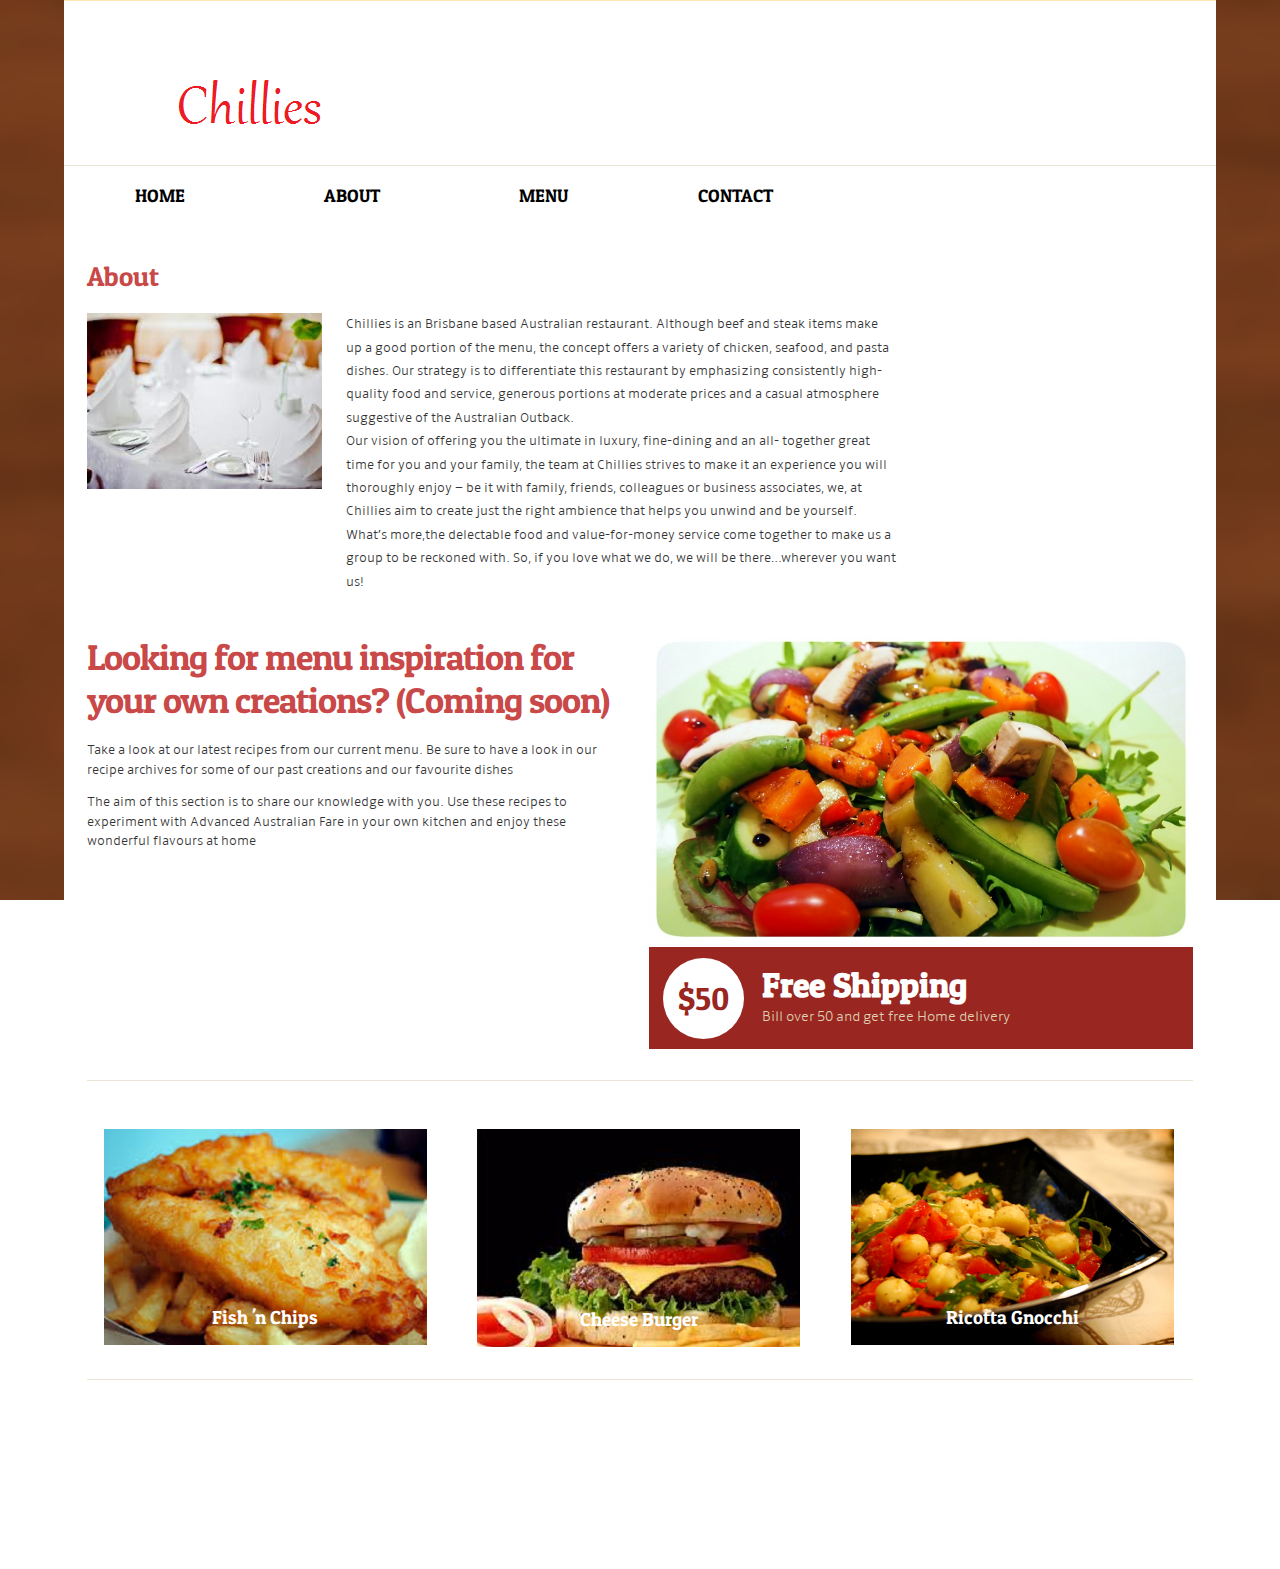
<file: web/about.html>
﻿<!DOCTYPE HTML>
<html>
<head>
<title>Chillies-About</title>
<link href="css/style.css" rel="stylesheet" type="text/css" media="all" />
<meta content='Chillies,Resturant,Brisbane,food,Woolloongabba' name='keywords'>
<meta content='Chillies is  a Bisbane based Australian restaurant' name='description'>
<meta name="viewport" content="width=device-width, initial-scale=1, maximum-scale=1">
<meta http-equiv="Content-Type" content="text/html; charset=utf-8" />
<link href='http://fonts.googleapis.com/css?family=Patua+One' rel='stylesheet' type='text/css'>
</head>
<body>
<div class="wrap"> 
	<div class="total">
		<div class="header">
				<div class="clear"></div> 
				<div class="header-bot">
						<div class="logo">
							<a href="index.html"><img src="images/logo.png" alt="logo"/></a>
						</div>
				    		<div class="clear"></div> 
					</div>
					<div class="clear"></div> 
		</div>	
		<div class="menu"> 	
			<div class="top-nav"> 
					<ul>
						<li><a href="index.html">Home</a></li>
						<li><a href="about.html">About</a></li>
						<li><a href="menu.html">Menu</a></li>
						<li><a href="contact.html">Contact</a></li>
					</ul>
					<div class="clear"></div> 
			</div>
		</div>		
		<div class="main">
   		   <div class="about-top">
					<div class="col span_1_of_about">
							<h3>About</h3>
							<div class="about-img">
								<img src="images/pic25.jpg" alt="retaurant table"/>
							</div>
							<div class="about-desc">
								<p>Chillies is an Brisbane based Australian restaurant. Although beef and steak items make up a good portion of the menu, the concept offers a variety of chicken, seafood, and pasta dishes. Our strategy is to differentiate this restaurant by emphasizing consistently high-quality food and service, generous portions at moderate prices and a casual atmosphere suggestive of the Australian Outback.</p>
								<p>Our vision of offering you the ultimate in luxury, fine-dining and an all- together great time for you and your family, the team at Chillies strives to make it an experience you will thoroughly enjoy – be it with family, friends, colleagues or business associates, we, at Chillies aim to create just the right ambience that helps you unwind and be yourself. What’s more,the delectable food and value-for-money service come together to make us a group to be reckoned with. So, if you love what we do, we will be there…wherever you want us!</p>
							</div>
							<div class="clear"></div>
					</div>
					
					<div class="clear"></div>
				</div>
   		
		<div class="content-middle">
				<div class="col_1_of_2 span_1_of_2">
				   <h3><span class="red">Looking for menu inspiration for your own creations? (Coming soon)</h3>
					<p>Take a look at our latest recipes from our current menu. Be sure to have a look in our recipe archives for some of our past creations and our favourite dishes</p>
					<p>The aim of this section is to share our knowledge with you. Use these recipes to experiment with Advanced Australian Fare in your own kitchen and enjoy these wonderful flavours at home</p>
 				</div>
				<div class="col_1_of_2 span_1_of_2">
					<div class="grid_img">
			       		 <div class="hover_img">
								<img src="images/pic23.jpg" alt="salad"/>
						</div>
					</div>
					<div class="banner2">
		                <a href="#">
		                    <div class="price">$50</div>
		                    <strong> Free Shipping</strong>
		                    Bill over 50 and get free Home delivery
	      			</div>
				</div>
				<div class="clear"></div> 
		 </div>
		 <div class="content-bottom">
				<div class="col_1_of_3 span_1_of_3">
					<img src="images/pic20.jpg" alt="fish and chips"/>
					<div class="bottom-head"><h5>Fish 'n Chips</h5></div>
				</div>
				<div class="col_1_of_3 span_1_of_3">
					<img src="images/pic19.png" alt="Cheese burger"/>
					<div class="bottom-head"><h5>Cheese Burger</h5></div>	
				</div>
				<div class="col_1_of_3 span_1_of_3">
					<img src="images/pic17.jpg" alt="ricotta gnocchi"/>
					<div class="bottom-head"><h5>Ricotta Gnocchi</h5></div>
				</div>
				<div class="clear"></div> 
		</div>
						<div class="clear"></div> 
			</div>
   		</div>
	</div>
</div>
<div class="footer-bottom">
 	<div class="wrap">
 		<div class="copy">
			<p> © 2014 All rights Reserved </p>
		</div>
 	</div>
 </div>
</body>
</html>
</file>
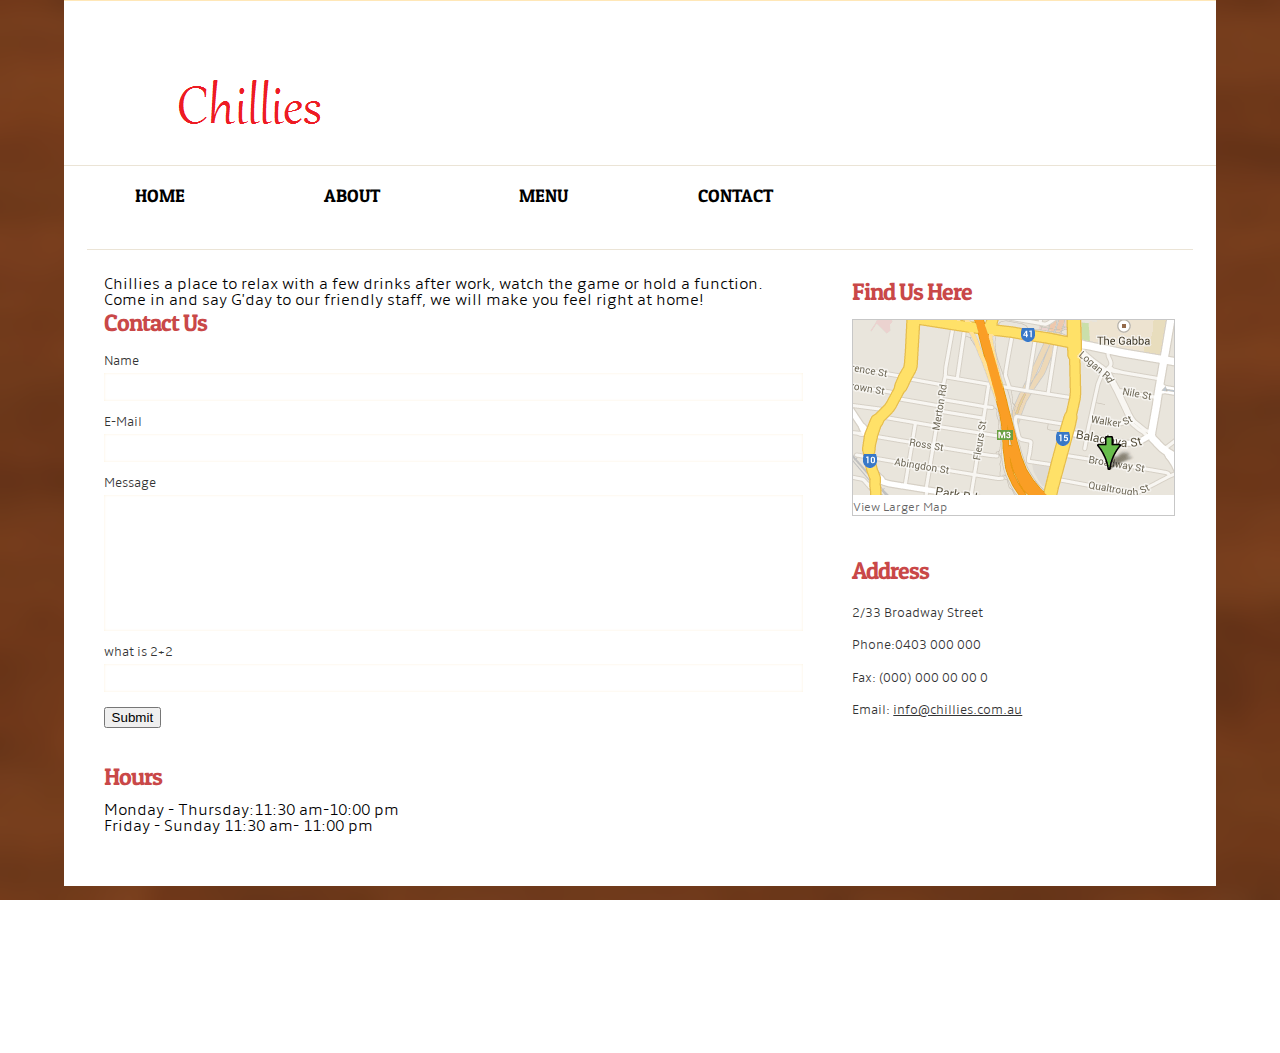
<file: web/contact.html>
﻿<!DOCTYPE HTML>
<html>
<head>
<title>Chillies-Contact</title>
<link href="css/style.css" rel="stylesheet" type="text/css" media="all" />
<meta name="viewport" content="width=device-width, initial-scale=1, maximum-scale=1">
<meta content='Chillies,Resturant,Brisbane,food,Woolloongabba' name='keywords'>
<meta content='Chillies is  a Bisbane based Australian restaurant' name='description'>
<meta http-equiv="Content-Type" content="text/html; charset=utf-8" />
<link href='http://fonts.googleapis.com/css?family=Patua+One' rel='stylesheet' type='text/css'>
</head>
<body>
<div class="wrap"> 
	<div class="total">
		<div class="header">
				<div class="header-bot">
						<div class="logo">
							<a href="index.html"><img src="images/logo.png" alt="logo"/></a>
						</div>
				 		<div class="clear"></div> 
					</div>
					<div class="clear"></div> 
		</div>	
		<div class="menu"> 	
			<div class="top-nav"> 
					<ul>
						<li><a href="index.html">Home</a></li>
						<li><a href="about.html">About</a></li>
						<li><a href="menu.html">Menu</a></li>
						<li><a href="contact.html">Contact</a></li>
					</ul>
					<div class="clear"></div> 
			</div>
		</div>		
		<div class="main">
   		  <div class="contact">
				<div class="col span_2_of_3">
					<div>
					   <p> Chillies a place to relax with a few drinks after work, watch the game or hold a function.</p>
					<p>Come in and say G'day to our friendly staff, we will make you feel right at home!</p>
				</div>
			<div class="contact-form">
				  	<h3>Contact Us</h3>
					    <form method="post" action="contact.html">
					    	<div>
						    	<span><label>Name</label></span>
						    	<span><input name="name" type="text" class="textbox"></span>
						    </div>
						    <div>
						    	<span><label>E-Mail</label></span>
						    	<span><input name="email" type="text" class="textbox"></span>
						    </div>
						   
						    <div>
						    	<span><label>Message</label></span>
						    	<span><textarea name="message"> </textarea></span>
						    </div>
						 <div>
						     	<span><label>what is 2+2</label></span>
						    	<span><input name="human" type="text" class="textbox"></span>
						    </div>
						   <div>
						   		<button class="btn1 btn-8 btn-8a">Submit</button>
						  </div>

					    </form>
				<?php
    $name = (isset($_POST['name']) ? $_POST['name'] : null);
    $email = (isset($_POST['email']) ? $_POST['email'] : null);
    $message = (isset($_POST['message']) ? $_POST['message'] : null);
    $from = 'From: Priyanka'; 
    $to = 'pv.priyanka25@gmail.com'; 
    $subject = 'Hello';
    $human = (isset($_POST['human']) ? $_POST['human'] : null);
    $body = "From: $name\n E-Mail: $email\n Message:\n $message";
				
  if (isset($_POST['submit'])) {
    if ($name != '' && $email != '') {
        if ($human == '4') {				 
            if (mail($to, $subject, $body, $from)) { 
	        echo 'Your message has been sent!';
	    } else { 
	        echo 'Something went wrong, go back and try again!'; 
	    } 
	} else if (isset($_POST['submit']) && $human != '4') {
	    echo 'You answered the anti-spam question incorrectly!';
	}
    } else {
        echo 'You need to fill in all required fields!!';
    }
    }
?>
				  </div>
			<div>
			<ul>
			<li><h3><strong>Hours</h3></strong></li>
			<li>Monday - Thursday:<span>11:30 am-10:00 pm</span></li>
			<li>Friday - Sunday <span>11:30 am- 11:00 pm</li> 
			</div>
			  </div>
  				</div>
				<div class="col span_1_of_3">
					<div class="contact_info">
    	 				<h3>Find Us Here</h3>
					    	  <div class="map">
							   	    <iframe width="100%" height="175" frameborder="0" scrolling="no" marginheight="0" marginwidth="0" src="images/map.png"></iframe><br><small><a href="https://www.google.com.au/maps/place/2%2F33+Broadway+St,+Woolloongabba+QLD+4102/@-27.49135,153.037437,15z/data=!4m2!3m1!1s0x6b915a6a6563210b:0x505e551171985b45" style="color:#666;text-align:left;font-size:12px">View Larger Map</a></small>
							  </div>
      				</div>
      			<div class="company_address">
				     	<h3>Address</h3>
						    	<p>2/33 Broadway Street</p>
						<p>Phone:0403 000 000</p>
				   		<p>Fax: (000) 000 00 00 0</p>
				 	 	<p>Email: <span>info@chillies.com.au</span></p>
				   </div>
				 </div>
				 <div class="clear"></div> 
			  </div>
		 	</div>
		</div>
	</div>
</div>
<div class="footer-bottom">
 	<div class="wrap">
 		<div class="copy">
			<p> © 2014 All rights Reserved </p>
		</div>
 	</div>
 </div>
</body>
</html>
</file>
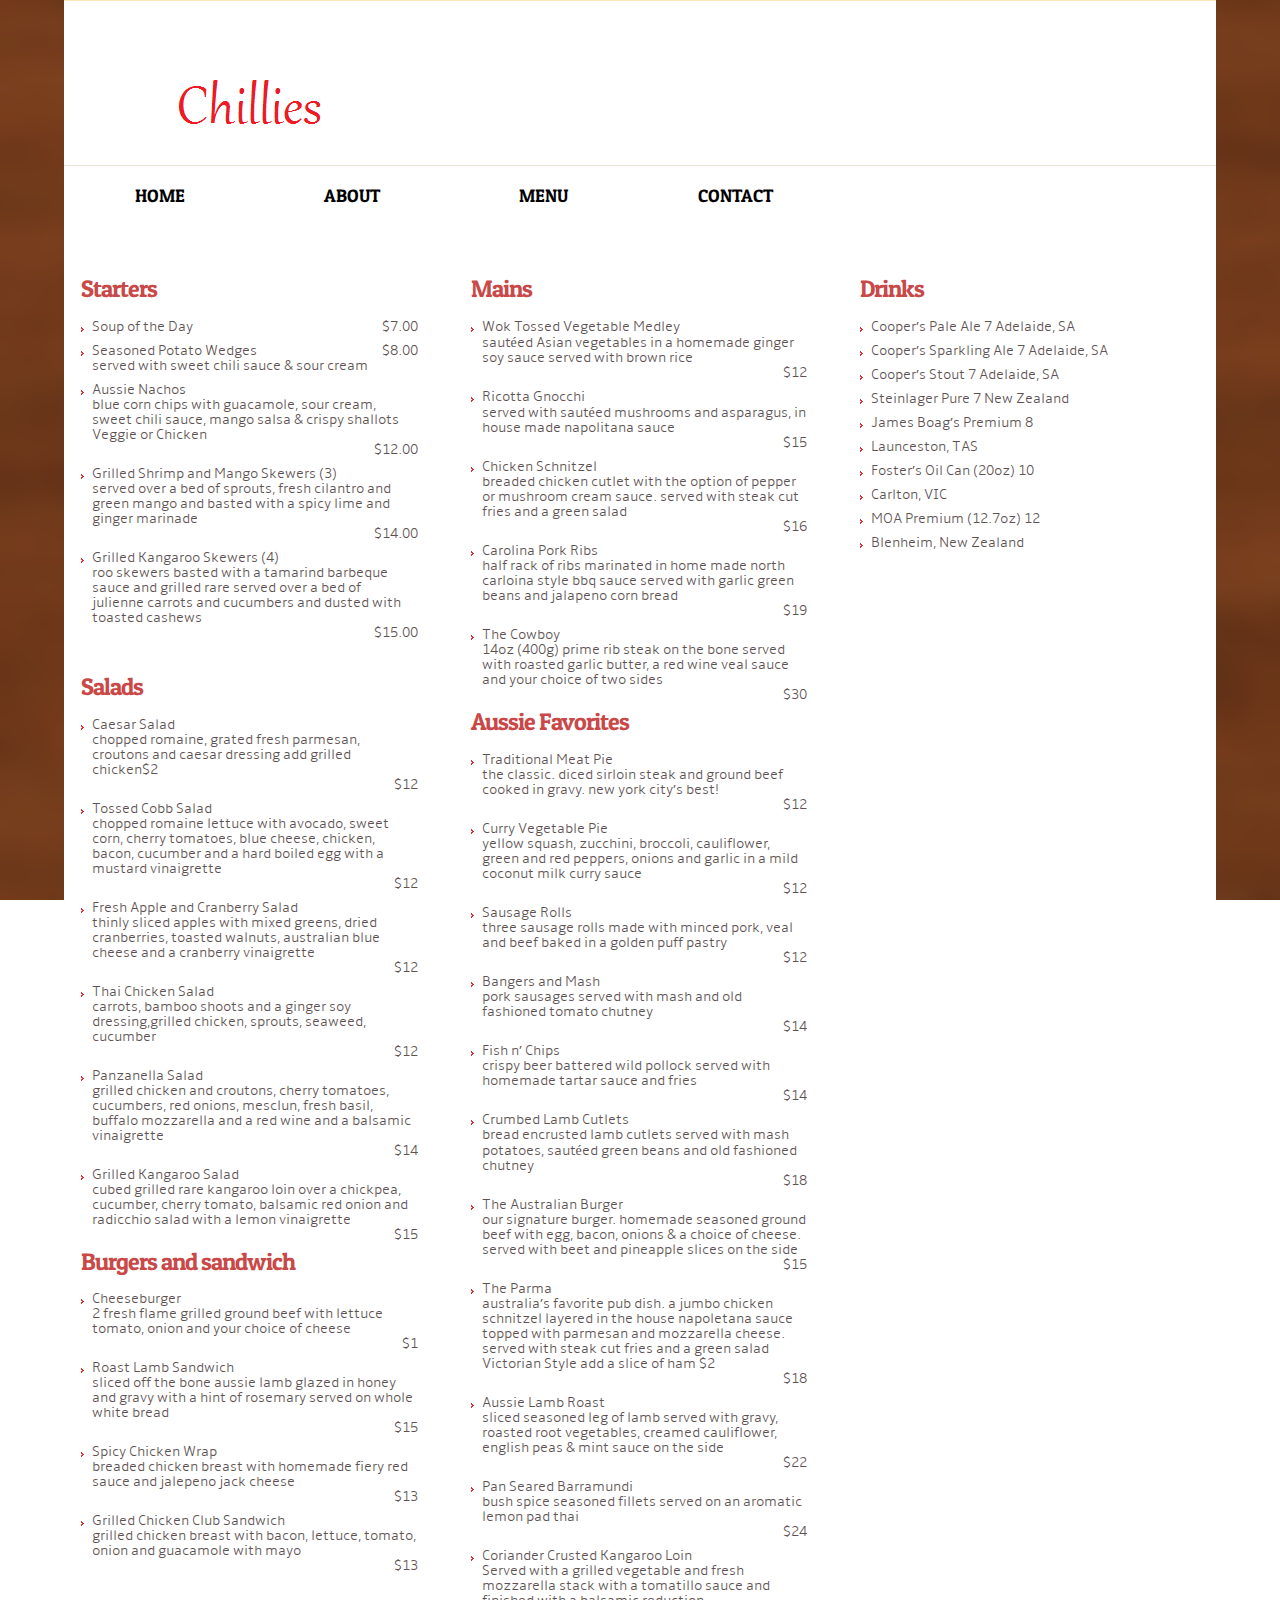
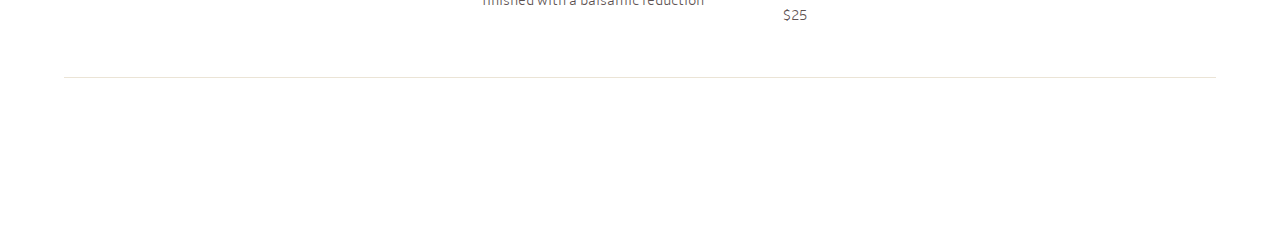
<file: web/menu.html>
<!DOCTYPE HTML>
<html>
<head>
<title>Chillies-Menu</title>
<link href="css/style.css" rel="stylesheet" type="text/css" media="all" />
<meta name="viewport" content="width=device-width, initial-scale=1, maximum-scale=1">
<meta content='Chillies,Resturant,Brisbane,food,Woolloongabba' name='keywords'>
<meta content='Chillies is  a Bisbane based Australian restaurant' name='description'>
<meta http-equiv="Content-Type" content="text/html; charset=utf-8" />
<link href='http://fonts.googleapis.com/css?family=Patua+One' rel='stylesheet' type='text/css'>
</head>
<body>
<div class="wrap"> 
	<div class="total">
		<div class="header">
				<div class="clear"></div> 
				<div class="header-bot">
							<div class="logo">
						<a href="index.html"><img src="images/logo.png" alt="logo"/></a>
						</div>
				    		<div class="clear"></div> 
					</div>
					</div>
			<div class="menu"> 	
			<div class="top-nav"> 
					<ul>
						<li><a href="index.html">Home</a></li>
						<li><a href="about.html">About</a></li>
						<li><a href="menu.html">Menu</a></li>
						<li><a href="contact.html">Contact</a></li>
					</ul>
					<div class="clear"></div> 
		</div>
		</div>	
		  <div class="pricing">
				<div class="col_1_of_3 span_1_of_3">
					<div class="inner-block">
             <h3 class="top-2">Starters</h3>
             <ul class="list-1 top-1 bot-2">
                 <li><a href="#">Soup of the Day</a><span>$7.00</span><strong>&nbsp;</strong></li>
                 <li><a href="#">Seasoned Potato Wedges<br>
                                 served with sweet chili sauce & sour cream</a><span>$8.00</span><strong>&nbsp;</strong></li>
                 <li><a href="#">Aussie Nachos<br>
                                 blue corn chips with guacamole, sour cream,<br>
                                 sweet chili sauce, mango salsa & crispy shallots<br>
                                 Veggie or Chicken </a><span>$12.00</span><strong>&nbsp;</strong></li>
                 <li><a href="#">Grilled Shrimp and Mango Skewers (3)<br>
				 served over a bed of sprouts, fresh cilantro and<br>
				 green mango and basted with a spicy lime and <br>
				 ginger marinade</a><span>$14.00</span><strong>&nbsp;</strong></li>
                 <li><a href="#">Grilled Kangaroo Skewers (4)<br>
				roo skewers basted with a tamarind barbeque<br>
				sauce and grilled rare served over a bed of<br>
				julienne carrots and cucumbers and dusted with<br>
				toasted cashews</a><span>$15.00</span><strong>&nbsp;</strong></li>
                
             </ul>
             <h3>Salads</h3>
             <ul class="list-1 top-4">
                 <li><a href="#">Caesar Salad<span>
				chopped romaine, grated fresh parmesan,
				croutons and caesar dressing
				add grilled chicken$2</a><span>$12</span><strong>&nbsp;</strong></li>
		<li><a href="#">Tossed Cobb Salad<span>
				chopped romaine lettuce with avocado, sweet
				corn, cherry tomatoes, blue cheese, chicken,
				bacon, cucumber and a hard boiled egg with a
				mustard vinaigrette</a><span>$12</span><strong>&nbsp;</strong></li>
		<li><a href="#">Fresh Apple and Cranberry Salad<span>
				thinly sliced apples with mixed greens, dried
				cranberries, toasted walnuts, australian blue
				cheese and a cranberry vinaigrette</a><span>$12</span><strong>&nbsp;</strong></li>
		<li><a href="#">Thai Chicken Salad<span>
				carrots, bamboo shoots and a ginger soy
				dressing,grilled chicken, sprouts, seaweed, cucumber</a><span>$12</span><strong>&nbsp;</strong></li>
		<li><a href="#">Panzanella Salad<span>
				grilled chicken and croutons, cherry tomatoes,
				cucumbers, red onions, mesclun, fresh basil,
				buffalo mozzarella and a red wine and a
				balsamic vinaigrette</a><span>$14</span><strong>&nbsp;</strong></li>
		<li><a href="#">Grilled Kangaroo Salad<span>
				cubed grilled rare kangaroo loin over a chickpea,
				cucumber, cherry tomato, balsamic red onion
				and radicchio salad with a lemon vinaigrette</a><span>$15</span><strong>&nbsp;</strong></li>
		<h3 class="top-2">Burgers and sandwich</h3>
            	 <ul class="list-1 top-1">
                 <li><a href="#">Cheeseburger<span>2 
				fresh flame grilled ground beef with lettuce 
				tomato, onion and your choice of cheese</a><span> $1 </span><strong>&nbsp;</strong></li>
		<li><a href="#">Roast Lamb Sandwich<span>
				sliced off the bone aussie lamb glazed in honey 
				and gravy with a hint of rosemary served on 
				whole white bread</a><span> $15 </span><strong>&nbsp;</strong></li>
		<li><a href="#">Spicy Chicken Wrap<span>
				breaded chicken breast with homemade fiery 
				red sauce and jalepeno jack cheese</a><span> $13  </span><strong>&nbsp;</strong></li>
		<li><a href="#">Grilled Chicken Club Sandwich<span>
				grilled chicken breast with bacon, lettuce, 
				tomato, onion and guacamole with mayo</a><span> $13  </span><strong>&nbsp;</strong></li>
                              </ul>

             </ul>
           </div>
				</div>
				<div class="col_1_of_3 span_1_of_3">
					<div class="inner-block">
             <h3 class="top-2">Mains</h3>
             <ul class="list-1 top-4">
                 <li><a href="#">Wok Tossed Vegetable Medley<br>
				sautéed Asian vegetables in a homemade ginger 
				soy sauce served with brown rice</a><span> $12</span><strong>&nbsp;</strong></li>
		<li><a href="#">Ricotta Gnocchi<br> 
				served with sautéed mushrooms and asparagus, 
				in house made napolitana sauce</a><span>$15</span><strong>&nbsp;</strong></li> 
		<li><a href="#">Chicken Schnitzel<span> 
				breaded chicken cutlet with the option of 
				pepper or mushroom cream sauce. served with 
				steak cut fries and a green salad</a><span>$16 </span><strong>&nbsp;</strong></li> 
		<li><a href="#">Carolina Pork Ribs<span> 
				half rack of ribs marinated in home made north 
				carloina style bbq sauce served with garlic 
				green beans and jalapeno corn bread</a><span>$19 </span><strong>&nbsp;</strong></li> 
		<li><a href="#">The Cowboy<span> 
				14oz (400g) prime rib steak on the bone served with roasted garlic 
				butter, a red wine veal sauce and your choice of two sides</a><span>$30</span><strong>&nbsp;</strong></li>  
                            	</ul>
		<h3 class="top-2">Aussie Favorites</h3>
		<ul class="list-1 top-4">
		<li><a href="#">Traditional Meat Pie<br>
				the classic. diced sirloin steak and ground beef 
				cooked in gravy. new york city’s best!</a><span> $12</span><strong>&nbsp;</strong></li> 
		<li><a href="#">Curry Vegetable Pie<span>  
				yellow squash, zucchini, broccoli, cauliflower, 
				green and red peppers, onions and garlic in a 
				mild coconut milk curry sauce </a><span> $12</span><strong>&nbsp;</strong></li>
		<li><a href="#">Sausage Rolls<br>  
				three sausage rolls made with minced pork, veal 
				and beef baked in a golden puff pastry</a><span> $12</span><strong>&nbsp;</strong></li>
		<li><a href="#">Bangers and Mash<span>  
				pork sausages served with mash and old 
				fashioned tomato chutney </a><span> $14</span><strong>&nbsp;</strong></li>
		<li><a href="#">Fish n’ Chips <br> 
				crispy beer battered wild pollock served with 
				homemade tartar sauce and fries </a><span> $14</span><strong>&nbsp;</strong></li>
		<li><a href="#">Crumbed Lamb Cutlets<span>  
				bread encrusted lamb cutlets served with mash 
				potatoes, sautéed green beans and old 
				fashioned chutney </a><span> $18</span><strong>&nbsp;</strong></li>
		<li><a href="#">The Australian Burger<span>   
				our signature burger. homemade seasoned 
				ground beef with egg, bacon, onions & a choice 
				of cheese. served with beet and pineapple slices 
				on the side </a><span> $15</span><strong>&nbsp;</strong></li>
		<li><a href="#">The Parma<span>  
				australia’s favorite pub dish. a jumbo chicken 
				schnitzel layered in the house napoletana sauce 
				topped with parmesan and mozzarella cheese. 
				served with steak cut fries and a green salad 
				Victorian Style add a slice of ham $2</a><span> $18</span><strong>&nbsp;</strong></li>
		<li><a href="#">Aussie Lamb Roast<span>   
				sliced seasoned leg of lamb served with gravy, 
				roasted root vegetables, creamed cauliflower, 
				english peas & mint sauce on the side </a><span> $22</span><strong>&nbsp;</strong></li>
		<li><a href="#">Pan Seared Barramundi<span>   
				bush spice seasoned fillets served on an 
				aromatic lemon pad thai </a><span> $24</span><strong>&nbsp;</strong></li>
		<li><a href="#">Coriander Crusted Kangaroo Loin<span>   
				Served with a grilled vegetable and fresh 
				mozzarella stack with a tomatillo sauce and 
				finished with a balsamic reduction</a><span> $25</span><strong>&nbsp;</strong></li>
           </div>
				</div>
				<div class="col_1_of_3 span_1_of_3">
					<div class="inner-block">
             <h3 class="top-2"> Drinks</h3>
             <ul class="list-1 top-1 bot-2">
                 <li><a href="#">Cooper’s Pale Ale 7 Adelaide, SA 
		<li><a href="#">Cooper’s Sparkling Ale 7 Adelaide, SA 
		<li><a href="#">Cooper’s Stout 7 Adelaide, SA 
		<li><a href="#">Steinlager Pure 7 New Zealand 
		<li><a href="#">James Boag’s Premium 8 
		<li><a href="#">Launceston, TAS 
		<li><a href="#">Foster’s Oil Can (20oz) 10 
		<li><a href="#">Carlton, VIC 
		<li><a href="#">MOA Premium (12.7oz) 12 
		<li><a href="#">Blenheim, New Zealand</span><strong>&nbsp;</strong></li>
             </ul>
                       </div>
				</div>
				<div class="clear"></div> 
			</div>
							<div class="clear"></div> 
			</div>
		</div>
	</div>
</div>
<div class="footer-bottom">
 	<div class="wrap">
 		<div class="copy">
			<p> © 2014 All rights Reserved </p>
		</div>
 	</div>
 </div>
</body>
</html>
</file>
<file: web/css/style.css>
html,body,div,span,applet,object,iframe,h1,h2,h3,h4,h5,h6,p,blockquote,pre,a,abbr,acronym,address,big,cite,code,del,dfn,em,img,ins,kbd,q,s,samp,small,strike,strong,sub,sup,tt,var,b,u,i,dl,dt,dd,ol,nav ul,nav li,fieldset,form,label,legend,table,caption,tbody,tfoot,thead,tr,th,td,article,aside,canvas,details,embed,figure,figcaption,footer,header,hgroup,menu,nav,output,ruby,section,summary,time,mark,audio,video{margin:0;padding:0;border:0;font-size:100%;font:inherit;vertical-align:baseline;}
article, aside, details, figcaption, figure,footer, header, hgroup, menu, nav, section {display: block;}
ol,ul{list-style:none;margin:0;padding:0;}
blockquote,q{quotes:none;}
blockquote:before,blockquote:after,q:before,q:after{content:'';content:none;}
table{border-collapse:collapse;border-spacing:0;}
/* start editing from here */
a{text-decoration:none;}
.txt-rt{text-align:right;}/* text align right */
.txt-lt{text-align:left;}/* text align left */
.txt-center{text-align:center;}/* text align center */
.float-rt{float:right;}/* float right */
.float-lt{float:left;}/* float left */
.clear{clear:both;}/* clear float */
.pos-relative{position:relative;}/* Position Relative */
.pos-absolute{position:absolute;}/* Position Absolute */
.vertical-base{	vertical-align:baseline;}/* vertical align baseline */
.vertical-top{	vertical-align:top;}/* vertical align top */
.underline{	padding-bottom:5px;	border-bottom: 1px solid #eee; margin:0 0 20px 0;}/* Add 5px bottom padding and a underline */
nav.vertical ul li{	display:block;}/* vertical menu */
nav.horizontal ul li{	display: inline-block;}/* horizontal menu */
img{max-width:100%;}
/*end reset*/
@font-face {
	font-family: 'AmbleRegular';
    src: url( ../fonts/Amble-Light-webfont.ttf ) format("truetype"); 
}
body{
	font-family:'AmbleRegular';
	padding-bottom:10%;
	background:url(../images/body-bg.png)no-repeat center fixed;
	-webkit-background-size: cover;
	-moz-background-size: cover;
	-o-background-size: cover;
	background-size: cover;
	background-position:center;
	background-size: 100% 100%;
}
.wrap{
	width:80%;
	margin:0 auto;
	-moz-transition:all .2s linear;
	-webkit-transition:all .2s linear; 
	-o-transition:all .2s linear; 
	-ms-transition:all .2s linear;
}
.total{
	-webkit-box-shadow: 0px 0px 15px #E3E3E3;
	box-shadow: 0px 0px 15px #E3E3E3;
	-o-box-shadow: 0px 0px 15px #E3E3E3;
	-moz-box-shadow: 0px 0px 15px #E3E3E3;
	background: #FFFFFF;
	box-shadow: inset 0 1px 0 #ffe7b7,inset 0 0 340px 0 #FFFFFF;
}

.address{
	float:right;
	font-family:'AmbleRegular';
	font-size: 14px;
	color: #FF0000;
}
/*--menu--*/
.menu{
	border-top:1px solid #EBE4D6;
}
.top-nav li {
	color: #FBFAFA;
	border: none;
	float: left;
	width: 16.6666%;
	line-height: 20px;
}
.top-nav li:last-child{
	border-right:none;
}
.top-nav li.active a, .top-nav li a:hover {
	color: #FFF;
	background: #000;
}
.top-nav li a {
	display: block;
	color: #000;
	padding: 20px 0 20px;
	height: auto !important;
	text-align: center;
	font-size: 18px;
	font-family: 'Patua One', cursive;
	text-transform: uppercase;
}
.header{
	padding:2%;
}
.banner{
	padding-bottom: 2%;
}
.logo{
	float:left;
}
.header-bot{
	padding: 1% 0;
}
.banner2 a {
	display: block;
	border: solid 4px #992621;
	background:#992621;
	padding: 7px 10px 20px;
	font-size: 14px;
	color: #DED2B3;
}
.banner2{
	-webkit-transition: .2s all linear;
-moz-transition: .2s all linear;
-o-transition: .2s all linear;
transition: .2s all linear;
}
.banner2 .price {
	font-family: 'Patua One', cursive;
	font-size: 32px;
	color:#99261F;
	float: left;
	background: #FFF;
	line-height: 81px;
	width: 81px;
	text-align: center;
	margin: 0 18px 0 0;
	-webkit-border-radius: 50%;
	-moz-border-radius: 50%;
	border-radius: 50%;
}
.banner2 strong {
	display: block;
	font-size: 34px;
	font-family: 'Patua One', cursive;
	color: #FFF;
	padding: 2px 0 0;
	line-height: 50px;
	font-weight: bold;
}
.banner2 a:hover {
	background: #FFF;
	color:#99261F;
}
.banner2 a:hover strong {
	color: #99261F;
}
.banner2 a:hover .price {
	color: #FFF;
	background:#99261F;
}
.flex-caption {
	font-size: 13px;
	line-height: 17px;
}
.flex-caption {
	top:60%;
}
.flex-caption {
	width: 100%;
	margin: -2px 0 0 0;
	position: absolute;
	left: 0;
	color: #FFF;
	font-size: 17px;
	line-height: 20px;
	z-index: 100;
}
.flex-caption h2 {
	font-size: 30px;
	line-height: 36px;
}
.flex-caption h2 {
	color: #FFF;
	right: 40%;
	text-align: right;
	margin: 0 0 0 -3px;
}
.flex-caption h2 {
	font-family: 'Patua One', cursive;
	width: 100%;
	position: relative;
	font-size: 44px;
	line-height: 1em;
	font-weight: 600;
	color: #FFF;
	margin: 0 0 0 20px;
	letter-spacing: -2px;
	padding: 0;
	background: none;
	border: none;
	text-shadow: 0 1px rgba(0, 0, 0, 0.41);
	-webkit-border-radius: 0;
	-moz-border-radius: 0;
	border-radius: 0;
	box-shadow: none;
}
.flex-caption h2 a {
	color:#fff;
}
/*--content-*/
/*  GRID OF FIVE   ============================================================================= */
.main{
	padding:2%;
}
.content-top{
	border-bottom:1px solid #EBE4D6;
	padding-bottom:20px;
}
.col_1_of_last{
	display: block;
	float:left;
	margin: 1% 0 1% 1.6%;
}
.col_1_of_5{
	display: block;
	float:left;
	margin: 1% 0 1% 0%;
}
.col_1_of_5:first-child { margin-left: 0; }
.span_1_of_5 {
  	width: 19.679%;
}
.span_1_of_5  h3{
	margin-bottom: .5em;
	line-height: 1.2;
	font-family: 'Patua One', cursive;
	font-weight : normal;
	margin-top: 0px;
	letter-spacing: -1px;
}
.span_1_of_5   p {
	font-size:0.8125em;
	padding:0.5em 0;
	color:#333333;
	line-height: 1.5em;
}
span.red{
	color:#C94848;
	font-size:1.5em;
}
span.black{
	color:#333;
	font-size:1.9em;
}
/***** Media Quries *****/
@media only screen and (max-width: 1024px) {
	.wrap{
		width:95%;
	}	
}
/*  GO FULL WIDTH AT LESS THAN 640 PIXELS */
 @media only screen and (max-width: 640px) and (min-width: 480px) {
	.wrap{
		width:95%;
	}
	.col_1_of_5{ 
		margin: 1% 0 1% 0%;
	}
	.span_1_of_5 {
		width:94%;
		padding:3%;  
	}
}
/*  GO FULL WIDTH AT LESS THAN 480 PIXELS */
 @media only screen and (max-width: 480px) {
	.wrap{
		width:95%;
	}
	.col_1_of_5{ 
		margin: 1% 0 1% 0%;
	}
	.span_1_of_5 {
		width:92%;
		padding:4%;
	}
}
/*  GRID OF TWO   ============================================================================= */
.col_1_of_2{
	display: block;
	float:left;
	margin: 1% 0 1% 1.6%;
}
.col_1_of_2:first-child { margin-left: 0; }
.span_1_of_2 {
	width: 49.2%;
}
.span_1_of_2  h3{
	color:#C94848;
	margin-bottom:0.5em;
	font-size:1.5em;
	line-height: 1.2;
	font-family: 'Patua One', cursive;
	font-weight : normal;
	margin-top: 0px;
	letter-spacing: -1px;
}
.span_1_of_2  p{
	font-size:0.8125em;
	padding:0.5em  0;
	color: #333;
	line-height: 1.5em;
}
/***** Media Quries *****/
@media only screen and (max-width: 1024px) {
	.wrap{
		width:95%;
	}	
}
/*  GO FULL WIDTH AT LESS THAN 640 PIXELS */
@media only screen and (max-width: 640px) and (min-width: 480px) {
	.wrap{
		width:95%;
	}
	.col_1_of_2{ 
		margin: 1% 0 1% 0%;
	}
	.span_1_of_2 {
		width:94%;
		padding:3%; 
	}
}
/*  GO FULL WIDTH AT LESS THAN 480 PIXELS */
@media only screen and (max-width: 480px) {
	.wrap{
		width:95%;
	}
	.span_2_of_2 {
		width: 100%; 
	}
	.col_1_of_2{ 
		margin: 2% 0 2% 0%;
	}
	.span_1_of_2 {
		width:92%;
		padding:4%;
	}
}
.content-middle{
	border-bottom:1px solid #EBE4D6;
	padding:20px 0;
}
/*--content-bottom--*/
/*  GRID OF THREE   ============================================================================= */
.content-bottom{
	padding:20px 0;
	border-bottom: 1px solid #EBE4D6;
}
.col_1_of_3{
	display: block;
	float:left;
	margin: 1% 0 1% 1.6%;
}
.col_1_of_3:first-child { margin-left: 0; }
.span_1_of_3 {
	width:32.2%;
}
.span_1_of_3  p  {
	font-size:0.8125em;
	padding:0.5em 0;
	color: #333;
	line-height: 1.5em;
}
/***** Media Quries *****/
@media only screen and (max-width: 1024px) {
	.wrap{
		width:95%;
	}	
}
/*  GO FULL WIDTH AT LESS THAN 640 PIXELS */
@media only screen and (max-width: 640px) and (min-width: 480px) {
	.wrap{
		width:95%;
	}
	.col_1_of_3{ 
		margin: 1% 0 1% 0%;
	}
	.span_1_of_3 {
		width:94%;
		padding:3%;  
	}
}
/*  GO FULL WIDTH AT LESS THAN 480 PIXELS */
@media only screen and (max-width: 480px) {
     
     .wrap{
		width:95%;
	}		
	.col_1_of_3{ 
		margin: 1% 0 1% 0%;
	}
	.span_1_of_3 {
		width:92%;
		padding:4%;
	}
}
.bottom-head{
	margin-top: -44px;
	font-family: 'Patua One', cursive;
	text-align: center;
}
.bottom-head h5{
	color:#fff;
	font-size:1.2em;
}
/*  GRID OF FOUR   ============================================================================= */
.col_1_of_4{
	display: block;
	float:left;
	margin: 1% 0 1% 1.6%;
}
.col_1_of_4:first-child { margin-left: 0; } /* all browsers except IE6 and lower */
.span_1_of_4 {
	width: 23.8%;
	text-align: center;
}
.span_1_of_4  h3{
	color:#000;
	margin-bottom: .5em;
	font-size:1.5em;
	line-height: 1.2;
	font-family: 'Patua One', cursive;
	font-weight : normal;
	margin-top: 0px;
	letter-spacing: -1px;
}
.span_1_of_4  p {
	font-size:0.8125em;
	padding:0.5em 0;
	color: #333;
	line-height: 1.5em;
}
/***** Media Quries *****/
@media only screen and (max-width: 1024px) {
	.wrap{
		width:95%;
	}	
}
/*  GO FULL WIDTH AT LESS THAN 640 PIXELS */
@media only screen and (max-width: 640px) and (min-width: 480px) {
	.wrap{
		width:95%;
	}
	.col_1_of_4{ 
		margin: 1% 0 1% 0%;
	}
	.span_1_of_4 {
		width:94%;
		padding:3%;  
	}
}
/*  GO FULL WIDTH AT LESS THAN 480 PIXELS */
@media only screen and (max-width: 480px) {
	.wrap{
		width:95%;
	}
	.col_1_of_4{ 
		margin: 1% 0 1% 0%;
	}
	.span_1_of_4 {
		width:92%;
		padding:4%; 
	}
}
.content-last{
	padding-bottom:20px;
}
/*--footer--*/
.footer-bottom{
	padding-top:2%;
	text-align:center;
}
.copy p{
	color:#fff;
	font-size:13px;
}
.copy p a{
	color:#fff;
}
/*--About--*/
.span_1_of_about {
	width: 73.2%;
	margin-right: 3%;
}
.col {
	display: block;
	float: left;
	margin: 1% 0 1% 1.6%;
}
.span_1_of_about h3 {
	color:#C94848;
	font-size:1.7em;
	margin-bottom: 20px;
	font-family: 'Patua One', cursive;
}
.about-img {
	width: 29%;
	float: left;
	margin-right: 3%;
}
.about-desc {
	width: 68%;
	float: left;
	margin-right: 0;
}
.about-desc p {
	color: #333;
	font-size: 13px;
	line-height: 1.8em;
}
.span_1_of_about1{
	width:23.2%;
}
.span_1_of_about1 h3{
	color: #C94848;
	font-size: 1.7em;
	margin-bottom: 20px;
	font-family: 'Patua One', cursive;
}
.right-text{
	width: 82%;
	float: left;
}
/*--products--*/
/*  GRID OF THREE   ============================================================================= */
.col_1_of_3:first-child { margin-left: 0; }
.span_1_of_3  p  {
	font-size:0.8125em;
	padding:0.5em 0;
	color: #333;
	line-height: 1.5em;
}
/***** Media Quries *****/
@media only screen and (max-width: 1024px) {
	.wrap{
		width:95%;
	}	
}
/*  GO FULL WIDTH AT LESS THAN 640 PIXELS */
@media only screen and (max-width: 640px) and (min-width: 480px) {
	.wrap{
		width:95%;
	}
	.col_1_of_3{ 
		margin: 1% 0 1% 0%;
	}
	.span_1_of_3 {
		width:94%;
		padding:3%;  
	}
}

/*  GO FULL WIDTH AT LESS THAN 480 PIXELS */
@media only screen and (max-width: 480px) {
     
     .wrap{
		width:95%;
	}		
	.col_1_of_3{ 
		margin: 1% 0 1% 0%;
	}
	.span_1_of_3 {
		width:92%;
		padding:4%;
	}
}
/*--pricing--*/
h3.head {
	font-size:2em;
	padding:20px;
	color: #FE524C;
	padding:40px 0px 10px 0px;
	line-height: 24px;
}
p.paragraph{
	margin-bottom: 20px;
}
/*--pricing--*/
.bot-2 {
	margin-bottom: 27px;
}
.top-1 {
	margin-top: 5px;
}
.list-1 li {
	background: url(../images/bg-li-list.png) 0 11px no-repeat;
	padding: 4px 0 5px 11px;
	font-size: 14px;
	overflow: hidden;
	vertical-align: top;
	color: #5D5252;
	display: block;
}
.list-1 li a {
	color: #5D5252;
	float: left;
	text-decoration: none;
}
.list-1 li span {
	float: right;
	color: #5D5252;
}
.pricing {
	padding: 20px 0;
	border-bottom: 1px solid #EBE4D6;
}
/*--contact--*/
/*  Contact Form  ============================================================================= */
.col:first-child{
	margin-left:0;
}	
.span_2_of_3 {
	width: 63.1%;
	padding:1.5%; 
}
.span_1_of_3 {
	width: 29.2%;
	padding:1.5%; 
}
.span_2_of_3  h3,
.span_1_of_3  h3 {
	color: #C94848;
	margin-bottom: 0.5em;
	font-size: 1.5em;
	line-height: 1.2;
	font-weight: normal;
	margin-top: 0px;
	letter-spacing: -1px;
	font-family: 'Patua One', cursive;
}
.contact-form{
	position:relative;
	padding-bottom:30px;
}
.contact-form div{
	padding:5px 0;
}
.contact-form span{
	display:block;
	font-size:0.8125em;
	color: #333;
	padding-bottom:5px;
}
.contact-form input[type="text"],.contact-form textarea{
	padding:8px;
	display:block;
	width:98%;
	
	border: none;
	outline:none;
	color:#464646;
	font-size:0.8125em;
	font-family:Arial, Helvetica, sans-serif;
	box-shadow: inset 0px 0px 3px #FCF1DD;
	-webkit-box-shadow: inset 0px 0px 3px #FCF1DD;
	-moz-box-shadow: inset 0px 0px 3px #FCF1DD;
	-o-box-shadow: inset 0px 0px 3px #FCF1DD;
	-webkit-appearance:none;
}
.contact-form textarea{
	resize:none;
	height:120px;
	border-top-color: orange;	
}
.company_address{
	padding-top:26px;
}
.company_address p{
	font-size:0.8125em;
	color:#333;
}
.company_address p span{
	text-decoration:underline;
	color:#333;
	cursor:pointer;
}
.company_address p span:hover{
	text-decoration:none;
}
.map{
	border:1px solid #C7C7C7;
	margin-bottom:15px;
}
/***** Media Quries *****/
@media only screen and (max-width: 1024px) {
	.wrap{
		width:95%;
	}	
}
/*  GO FULL WIDTH AT LESS THAN 800 PIXELS */
@media only screen and (max-width: 800px) {
	.wrap{
		width:95%;
	}
	.span_2_of_3 {
		width:94%;
		padding:3%; 
	}
	.col{ 
		margin: 1% 0 1% 0%;
	}
	.span_1_of_3 {
		width:94%;
		padding:3%; 
	}
}
/*  GO FULL WIDTH AT LESS THAN 640 PIXELS */
@media only screen and (max-width: 640px) and (min-width: 480px) {
	.wrap{
		width:95%;
	}
	.span_2_of_3 {
		width:94%;
		padding:3%; 
	}
	.col{ 
		margin: 1% 0 1% 0%;
	}
	.span_1_of_3 {
		width:94%;
		padding:3%; 
	}
   
   .contact-form input[type="text"],.contact-form textarea{
		width:97%;
	}
}
/*  GO FULL WIDTH AT LESS THAN 480 PIXELS */
@media only screen and (max-width: 480px) {
	.wrap{
		width:95%;
	}
	.span_2_of_3 {
		width:90%;
		padding:5%; 
	}
	.col { 
		margin: 1% 0 1% 0%;
	}
	.span_1_of_3 {
		width:90%;
		padding:5%; 
	}
	.contact-form input[type="text"],.contact-form textarea{
		width:92%;
	}
}
.contact{
	border-bottom: 1px solid #EBE4D6;
}
/*--404--*/
.page-not-found {
	padding: 30px 0;
}
.page-not-found h1 {
	font-size: 15em;
	color: #F0F0F0;
	text-align: center;
	text-shadow: 1px 1px 6px #AAA;
	-moz-text-shadow: 1px 1px 6px #aaa;
	-webkit-text-shadow: 1px 1px 6px #aaa;
	-o-text-shadow: 1px 1px 6px #aaa;
}
/*--responsive design--*/
@media (max-width:1399px){
	.wrap{
		width:90%;
	}	
	h3.head {
		padding: 20px 0px 10px 0px;
	}
	.grid1 {
		width: 39.5%;
		height: 208px;
	}
}
@media (max-width:1280px){
	.wrap{
		width:90%;
	}	
	h3.head {
		padding: 20px 0px 2px 0px;
	}
	.grid1 {
		width: 39.3%;
		height: 193px;
	}
}
@media (max-width:1024px){
	.wrap{
		width:90%;
	}	
	h3.head {
		padding: 20px 0px 2px 0px;
	}
	.grid1 {
		width: 38.49%;
		height: 148px;
	}
	.flex-caption {
		top: 50%;
	}
	span.black {
		font-size: 1.6em;
	}
	span.red {
		font-size: 1.4em;
	}
	.bottom-head {
		margin-top: -59px;
	}
	.right-text {
		width: 75%;
	}
	.span_2_of_3 h3, .span_1_of_3 h3 {
		font-size: 1.3em;
	}
}
@media (max-width:800px){
	.wrap{
		width:90%;
	}	
	h3.head {
		padding: 20px 0px 2px 0px;
	}
	.grid1 {
		width: 38.49%;
		height: 148px;
	}
	.flex-caption {
		top:45%;
	}
	span.black {
		font-size: 1.6em;
	}
	span.red {
		font-size: 1.4em;
	}
	.bottom-head {
		margin-top: -59px;
	}
	.right-text {
		width: 75%;
	}
	.span_2_of_3 h3, .span_1_of_3 h3 {
		font-size: 1.3em;
	}
	.flex-caption h2 {
		font-size:30px;
	}
	.bottom-head {
		text-align:left;
	}
	.but {
		text-align:left;
	}
	.span_1_of_4 {
		width:100%;
	}
	.span_1_of_about {
		width:100%;
		margin-right:0;
	}
	.span_1_of_about1 {
		width:100%;
	}
}
@media (max-width:640px){
	.wrap{
		width:90%;
	}	
	h3.head {
		padding: 20px 0px 2px 0px;
	}
	.grid1 {
		width: 75%;
		height: 181px;
	}
	.flex-caption {
		top:40%;
	}
	span.black {
		font-size: 1.6em;
	}
	span.red {
		font-size: 1.4em;
	}
	.bottom-head {
		margin-top: -59px;
	}
	.right-text {
		width: 75%;
	}
	.span_2_of_3 h3, .span_1_of_3 h3 {
		font-size: 1.3em;
	}
	.flex-caption h2 {
		font-size:30px;
	}
	.bottom-head {
		text-align:left;
	}
	.but {
		text-align:left;
	}
	.span_1_of_4 {
		width:100%;
	}
	.span_1_of_about {
		width:100%;
		margin-right:0;
	}
	.span_1_of_about1 {
		width:100%;
	}
	.top-nav li a {
		font-size:15px;
	}
	.logo {
		width: 40%;
	}
	p.paragraph {
		display: none;
	}
}
@media (max-width:480px){
	.wrap{
		width:90%;
	}	
	h3.head {
		padding: 20px 0px 2px 0px;
	}
	.grid1 {
		width: 71%;
		height: 124px;
	}
	.flex-caption {
		top:33%;
	}
	span.black {
		font-size: 1.6em;
	}
	span.red {
		font-size: 1.4em;
	}
	.bottom-head {
		margin-top: -59px;
	}
	.right-text {
		width: 75%;
	}
	.span_2_of_3 h3, .span_1_of_3 h3 {
		font-size: 1.3em;
	}
	.flex-caption h2 {
		font-size:20px;
	}
	.bottom-head {
		text-align:left;
	}
	.but {
		text-align:left;
	}
	.span_1_of_4 {
		width:100%;
	}
	.span_1_of_about {
		width:100%;
		margin-right:0;
	}
	.span_1_of_about1 {
		width:100%;
	}
	.hover_img img {
		width:50%;
	}
	.top-nav li a {
		font-size:11px;
	}
	.logo {
		width:40%;
	}
	p.paragraph {
		display: none;
	}
	.search-bar input[type="text"] {
		width: 121px;
	}
	.span_1_of_2 h3 {
		font-size: 1.2em;
	}
	.banner2 strong {
		font-size: 25px;
	}
	.banner2 a {
		font-size: 13px;
	}
	.header-bot {
		padding: 20px 0;
	}
	.about-img {
		width:100%;
		float:none;
		margin-right:0px;
	}
	.about-desc {
		width:100%;
		float: left;
		margin-right: 0;
	}
}
@media (max-width:320px){
	.wrap{
		width:90%;
	}	
	h3.head {
		padding: 20px 0px 2px 0px;
	}
	.grid1 {
		width: 67%;
		height: 70px;
	}
	.flex-caption {
		top:40%;
		display:none;
	}
	span.black {
		font-size: 1.6em;
	}
	span.red {
		font-size: 1.4em;
	}
	.bottom-head {
		margin-top: -59px;
	}
	.right-text {
		width: 75%;
	}
	.span_2_of_3 h3, .span_1_of_3 h3 {
		font-size: 1.3em;
	}
	.flex-caption h2 {
		font-size:20px;
	}
	.bottom-head {
		text-align:left;
	}
	.but {
		text-align:left;
	}
	.span_1_of_4 {
		width:100%;
	}
	.span_1_of_about {
		width:100%;
		margin-right:0;
	}
	.span_1_of_about1 {
		width:100%;
	}
	.top-nav li a {
		font-size:13px;
	}
	.logo {
		width:55%;
		float:none;
	}
	p.paragraph {
		display: none;
	}
	.span_1_of_2 h3 {
		font-size: 1.2em;
	}
	.banner2 strong {
		font-size: 25px;
	}
	.banner2 a {
		font-size: 13px;
	}
	.header-bot {
		padding: 20px 0;
	}
	.about-img {
		width:100%;
		float:none;
		margin-right:0px;
	}
	.about-desc {
		width:100%;
		float: left;
		margin-right: 0;
	}
	.top-nav li {
		float:none;
		width:100%;
	}
}
</file>
